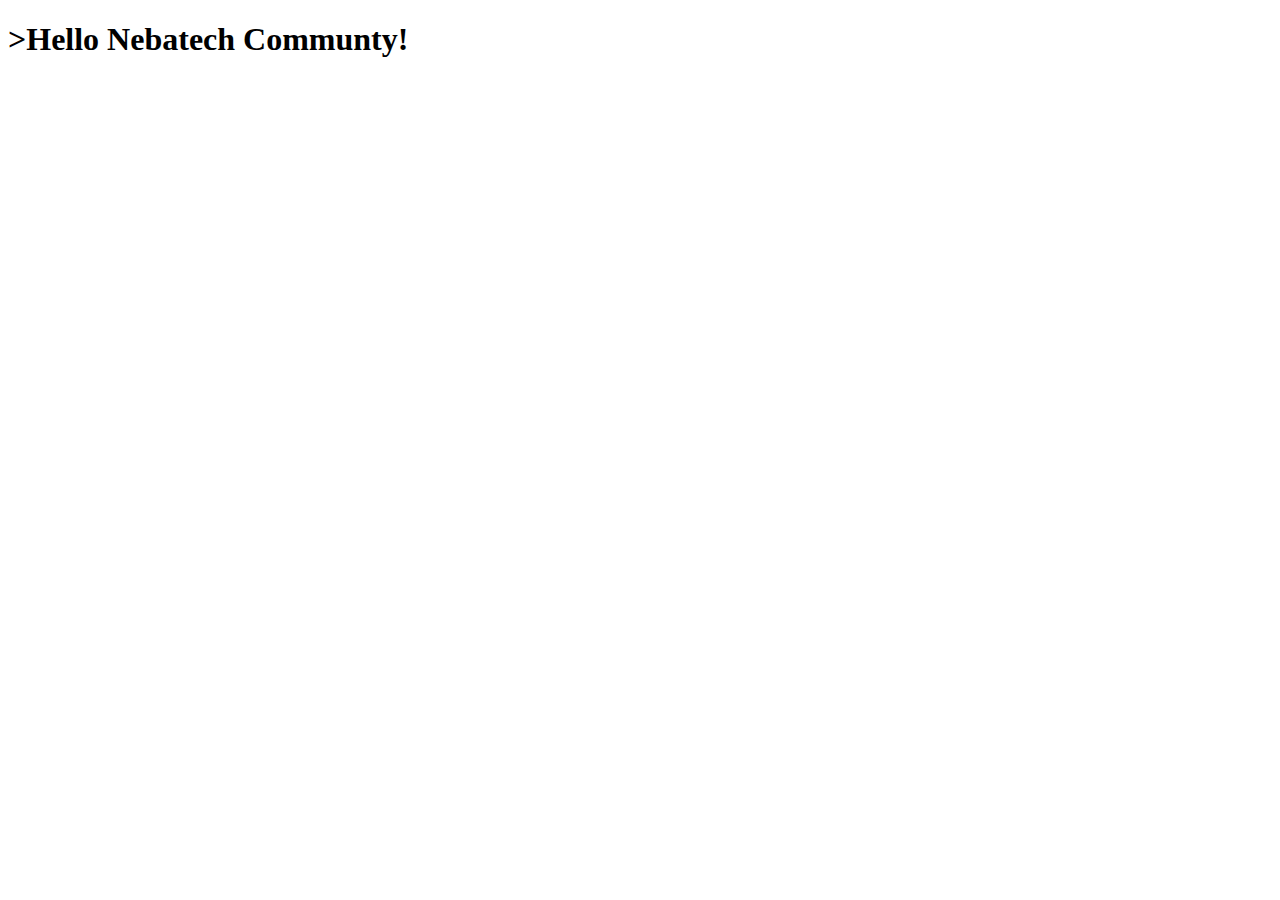
<file: index.html>
<!DOCTYPE html>
<html lang="en">
<head>
    <meta charset="UTF-8">
    <meta name="viewport" content="width=device-width, initial-scale=1.0">
    <title>first page</title>
</head>
<body>
    <h1>>Hello Nebatech Communty!</h1>
</body>
</html>
</file>
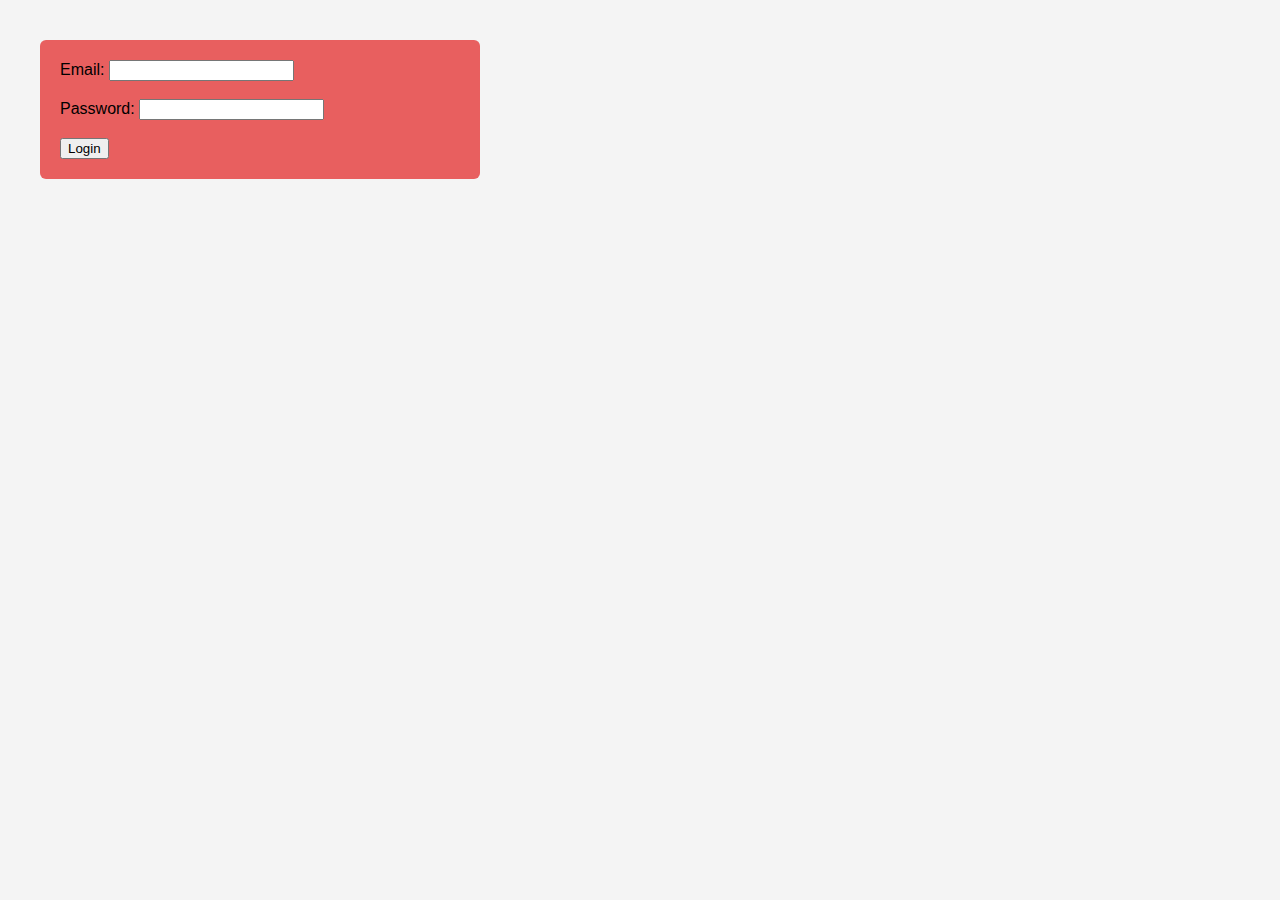
<file: login.html>
<!DOCTYPE html>
<html lang="en">
	<head>
             <meta charset="UTF-8">
            <title>Login</title>
            <link rel="stylesheet" href="style.css">
	</head>
<body>
  	<form>
                <label for="email">Email:</label>
                <input type="email" id="email" name="email" required><br><br>
                <label for="password">Password:</label>
                <input type="password" id="password" name="password" required><br><br>
                <button type="submit">Login</button>
       <form>
</body>
</html>
</file>
<file: style.css>
body {
    font-family: Arial, sans-serif;
    margin: 40px;
    background-color: #f4f4f4;
  }
  form {
    background-color: #e85f5f;
    padding: 20px;
    border-radius: 6px;
    max-width: 400px;
  }
</file>
